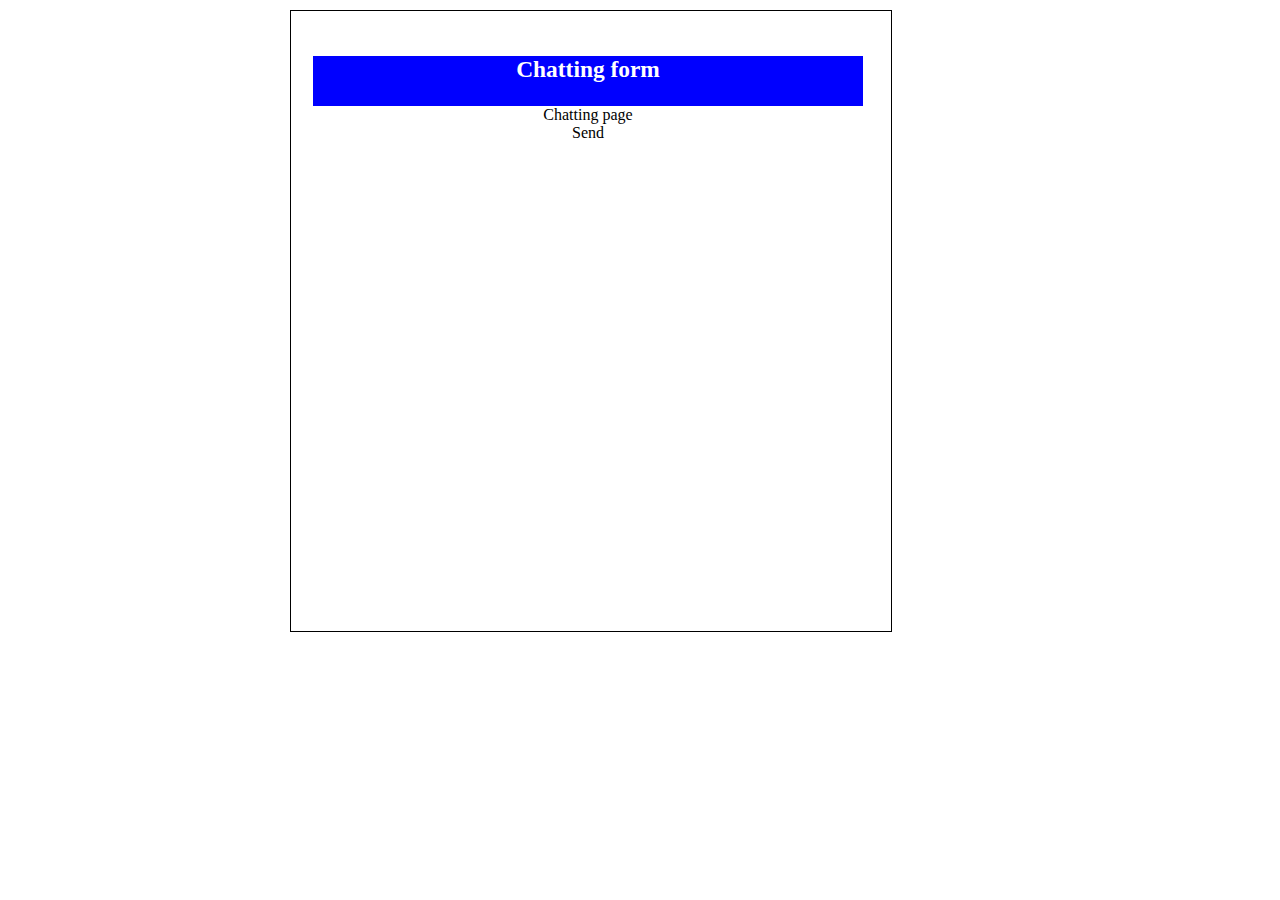
<file: index.html>
<!DOCTYPE html>
<html lang="en">
<head>
    <meta charset="UTF-8">
    <meta http-equiv="X-UA-Compatible" content="IE=edge">
    <meta name="viewport" content="width=device-width, initial-scale=1.0">
    <title>Webpage</title>
    <link rel="stylesheet" href="index.css">
</head>
<body>
      <form action="" method="post" class="form">
        <div class="container">

            <div class="header">
                <h3>Chatting form</h3>
            </div>
            <div class="group">
                <div class="chat">
                    Chatting page
                </div>
                <div class="text">
                    <span class="send-bttn">Send</span>
                </div>
            </div>
        </div>
        

      </form>
</body>
</html>
</file>
<file: index.css>
body{
    margin: 0;
    padding: 0%;
}
.form{
    position: relative;
    margin-top: 10px;
    border: solid 1px;
    display: flex;
    left: 290px;
    width: 600px;
    height: 620px;
}
.container{
    margin: 10px;
    padding: 12px;
    border: red 1px;
    align-items: center;
    text-align: center; 
}
.container .header{
    background-color: blue;
    color: white;
    font: 100;
    width: 550px;
    height: 50px;
    font-family: 'Times New Roman', Times, serif;
    font-size: 20px;
    text-align: center;
    align-items: center;
}
</file>
